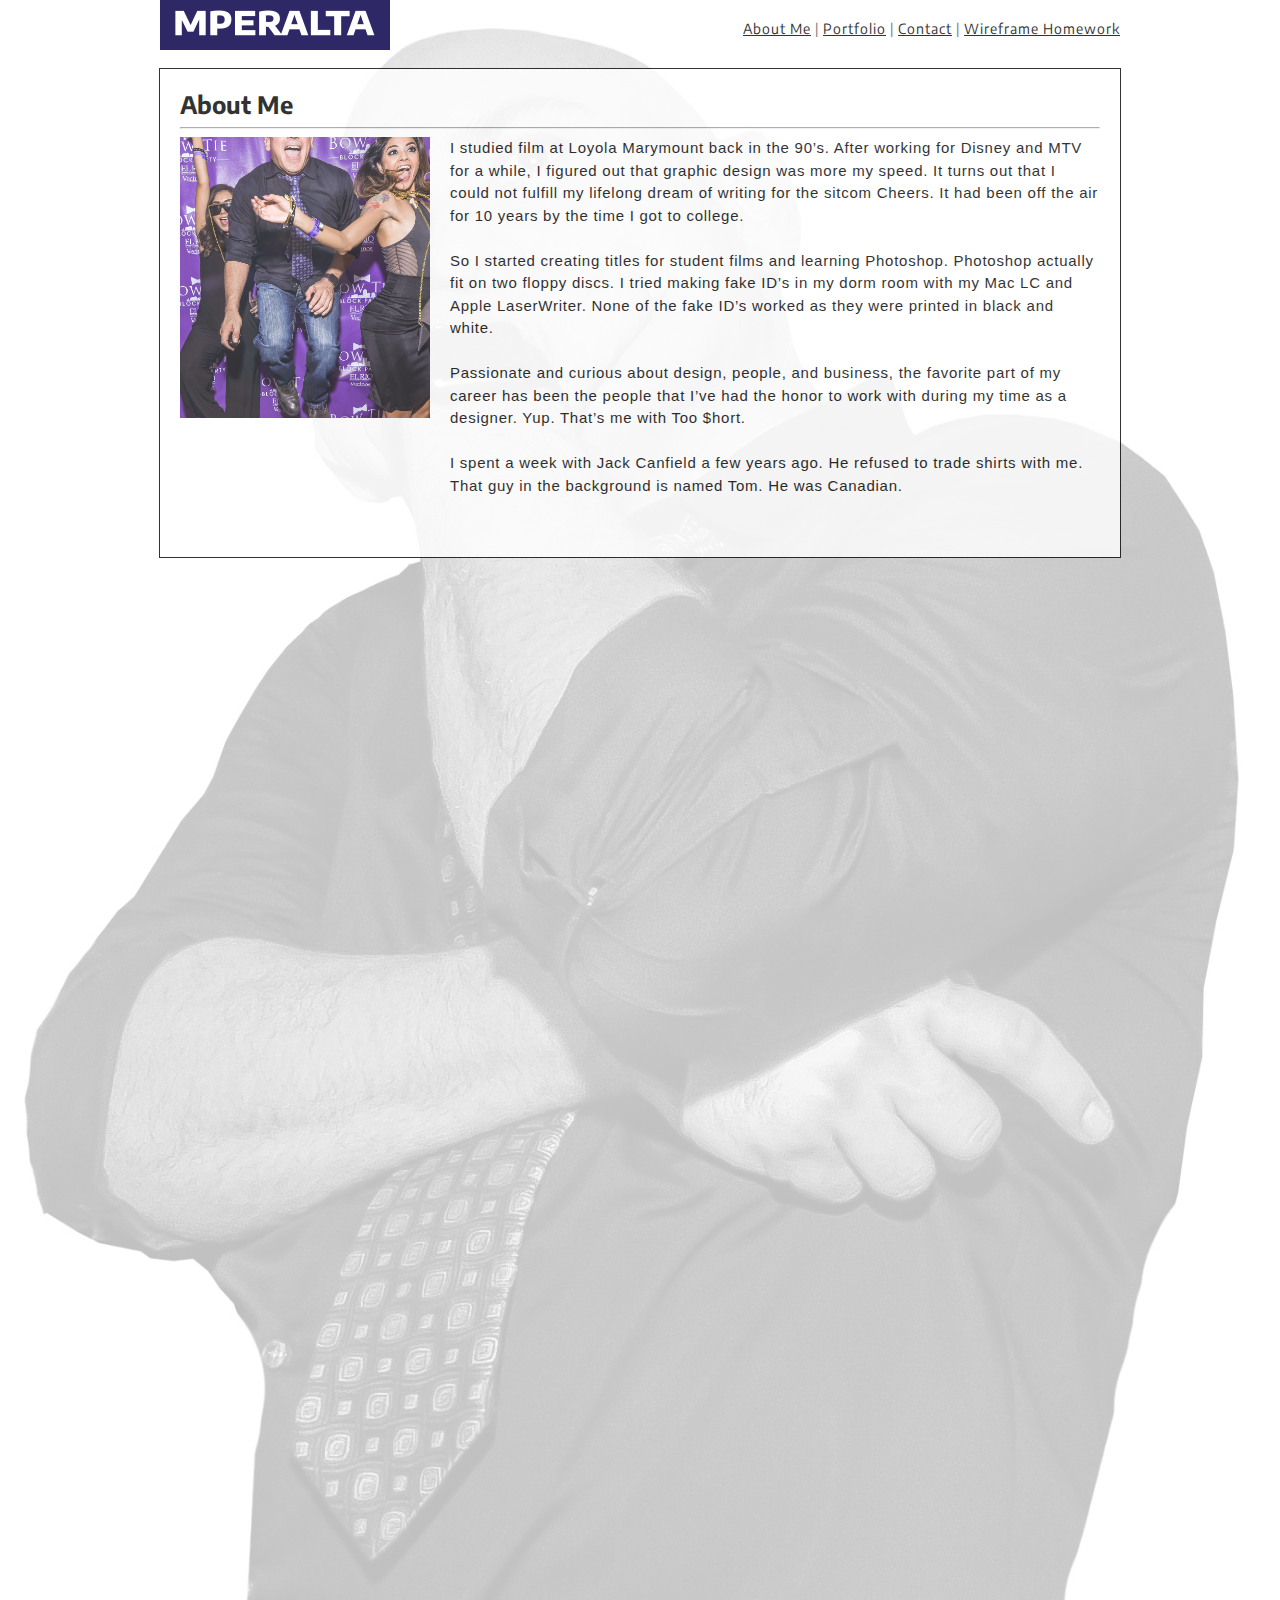
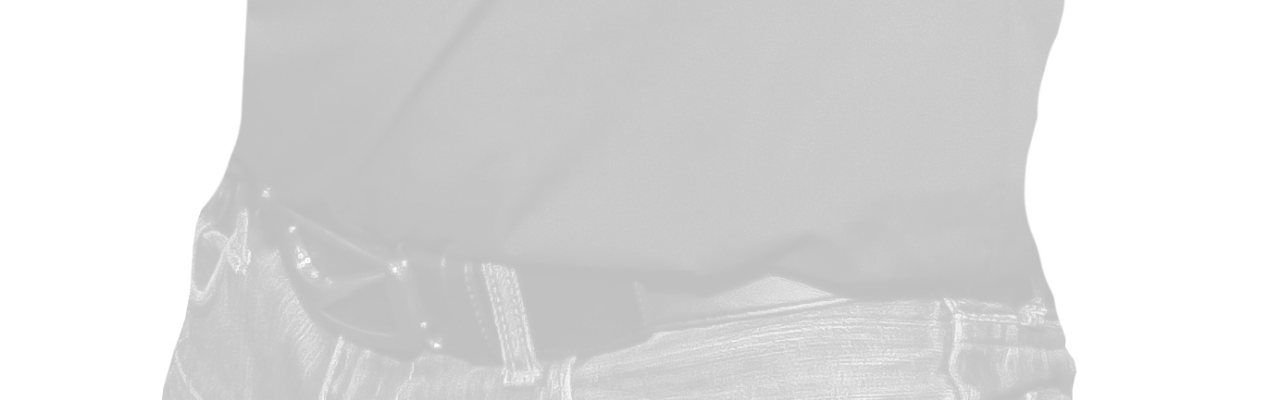
<file: index.html>
<!DOCTYPE html>
<html lang="en">
<head>
    <meta charset="UTF-8">
    <meta name="viewport" content="width=device-width, initial-scale=1.0">
    <meta http-equiv="X-UA-Compatible" content="ie=edge">
    <title>Miguel Portfolio // About Me</title>
    <link href="https://fonts.googleapis.com/css?family=Encode+Sans:400,700" rel="stylesheet"> 
    <link rel="stylesheet" type="text/css" href="assets/css/style.css">
</head>
<body>
        <div class="bgimage">
            
            <div> <!--start of wrapper div-->
            
            
            <div class="topbar">
            <header class="header clearfix">
                <div class="logo"><a href="index.html"><img src="assets/images/miguel_peralta_mperalta_logo_001.png"  alt="mperalta"></a></div>
                <nav id="nav"><a href="index.html">About Me</a> | <a href="portfolio.html">Portfolio</a> | <a href="contact.html">Contact</a> | <a href="https://peraltawave.github.io/HW-Wireframe/">Wireframe Homework</a></nav>
            </header>
            </div> 
            
            
            <div class="clearfix">&nbsp;</div>
            <div class="content clearfix">
                <article>    	
                        <header class="headerText">About Me</header>
                        <div class="clearfix"><hr></div>
                        <section>
                            <div class="imageleft"><img src="assets/images/mig_004.jpg" class="imageleft" /></div>
                            <div class="textleft">I studied film at Loyola Marymount back in the 90’s. After working for Disney and MTV for a while, I figured out that graphic design was more my speed. It turns out that I could not fulfill my lifelong dream of writing for the sitcom Cheers. It had been off the air for 10 years by the time I got to college.<br>
<br>


So I started creating titles for student films and learning Photoshop. Photoshop actually fit on two floppy discs. I tried making fake ID’s in my dorm room with my Mac LC and Apple LaserWriter. None of the fake ID’s worked as they were printed in black and white.<br>
<br>
Passionate and curious about design, people, and business, the favorite part of my career has been the people that I’ve had the honor to work with during my time as a designer. Yup. That’s me with Too $hort.<br>
<br>


I spent a week with Jack Canfield a few years ago. He refused to trade shirts with me. That guy in the background is named Tom. He was Canadian.

</div>
                        </section>
                </article>	
            </div>
            
            <div class="footer">&nbsp;</div>
            
            </div> <!--end of wrapper div-->
            
        </div>
</body>
</html>
</file>
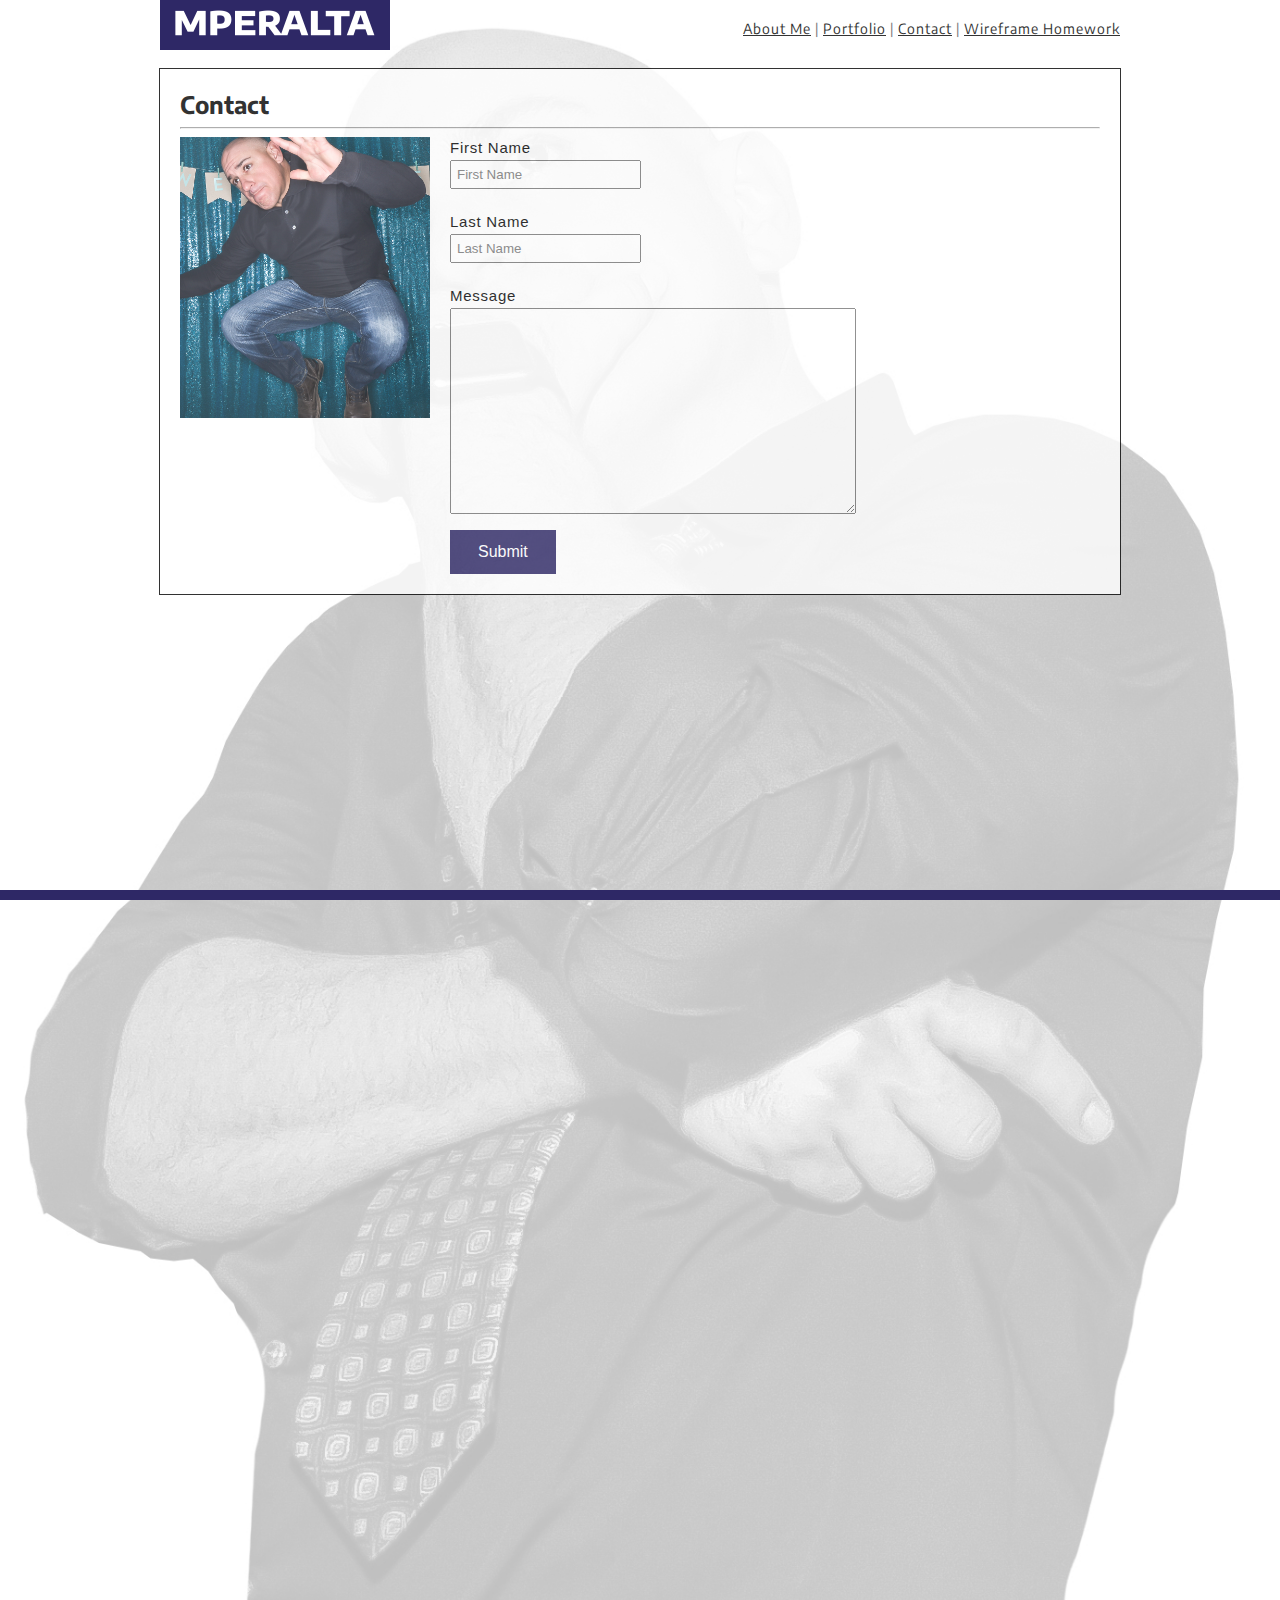
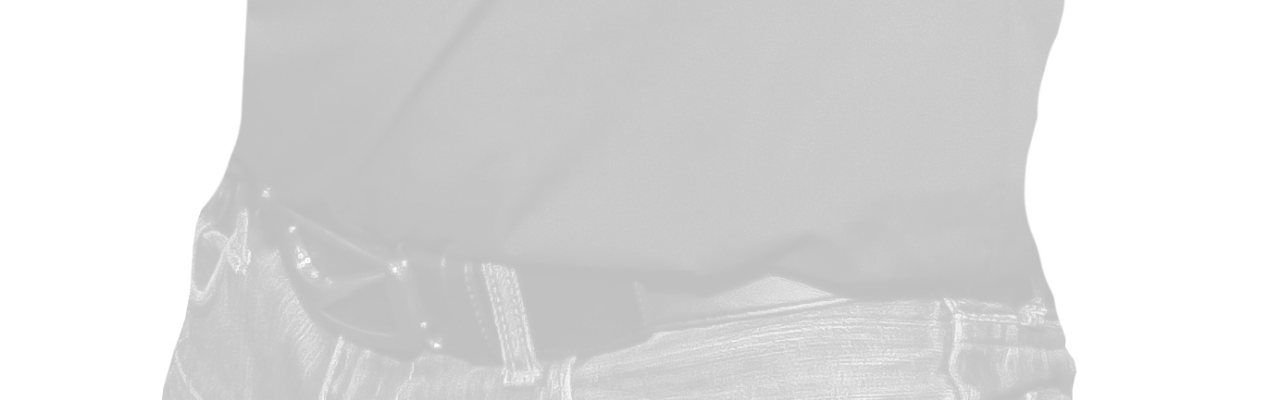
<file: contact.html>
<!DOCTYPE html>
<html lang="en">
<head>
    <meta charset="UTF-8">
    <meta name="viewport" content="width=device-width, initial-scale=1.0">
    <meta http-equiv="X-UA-Compatible" content="ie=edge">
    <title>Miguel Portfolio // Contact</title>
    <link href="https://fonts.googleapis.com/css?family=Encode+Sans:400,700" rel="stylesheet"> 
    <link rel="stylesheet" type="text/css" href="assets/css/style.css">
</head>
<body>
        <div class="bgimage">
            
            <div> <!--start of wrapper div-->
            
            
            <div class="topbar">
            <header class="header clearfix">
                <div class="logo"><a href="index.html"><img src="assets/images/miguel_peralta_mperalta_logo_001.png"  alt="mperalta"></a></div>
                <nav id="nav"><a href="index.html">About Me</a> | <a href="portfolio.html">Portfolio</a> | <a href="contact.html">Contact</a> | <a href="https://peraltawave.github.io/HW-Wireframe/">Wireframe Homework</a></nav>
            </header>
            </div> 
            
            
            <div class="clearfix">&nbsp;</div>
            <div class="content clearfix">
                <article>    	
                        <header class="headerText">Contact</header>
                        <div class="clearfix"><hr></div>
                        <section>
                            <div class="imageleft"><img src="assets/images/mig_002.jpg" class="imageleft" /></div>
                            <div class="textleft">
                            
                            
                             <div class="container">

    <label for="fname">First Name</label><br>

    <input type="text" id="fname" name="firstname" placeholder="First Name" style="padding:5px;">
<br>
<br>

    <label for="lname">Last Name</label><br>
    <input type="text" id="lname" name="lastname" placeholder="Last Name" style="padding:5px;">
<br>
<br>

    <label for="subject">Message</label><br>
    <textarea id="subject" name="subject" placeholder="" style="height:200px; width:400px;"></textarea>
<br>

    <input class="button" type="submit" value="Submit">

</div> 




</div>
                        </section>
                </article>	
            </div>
            
            <div class="bottomstripe">&nbsp;</div>
            
            </div> <!--end of wrapper div-->
            
        </div>
</body>
</html>
</file>
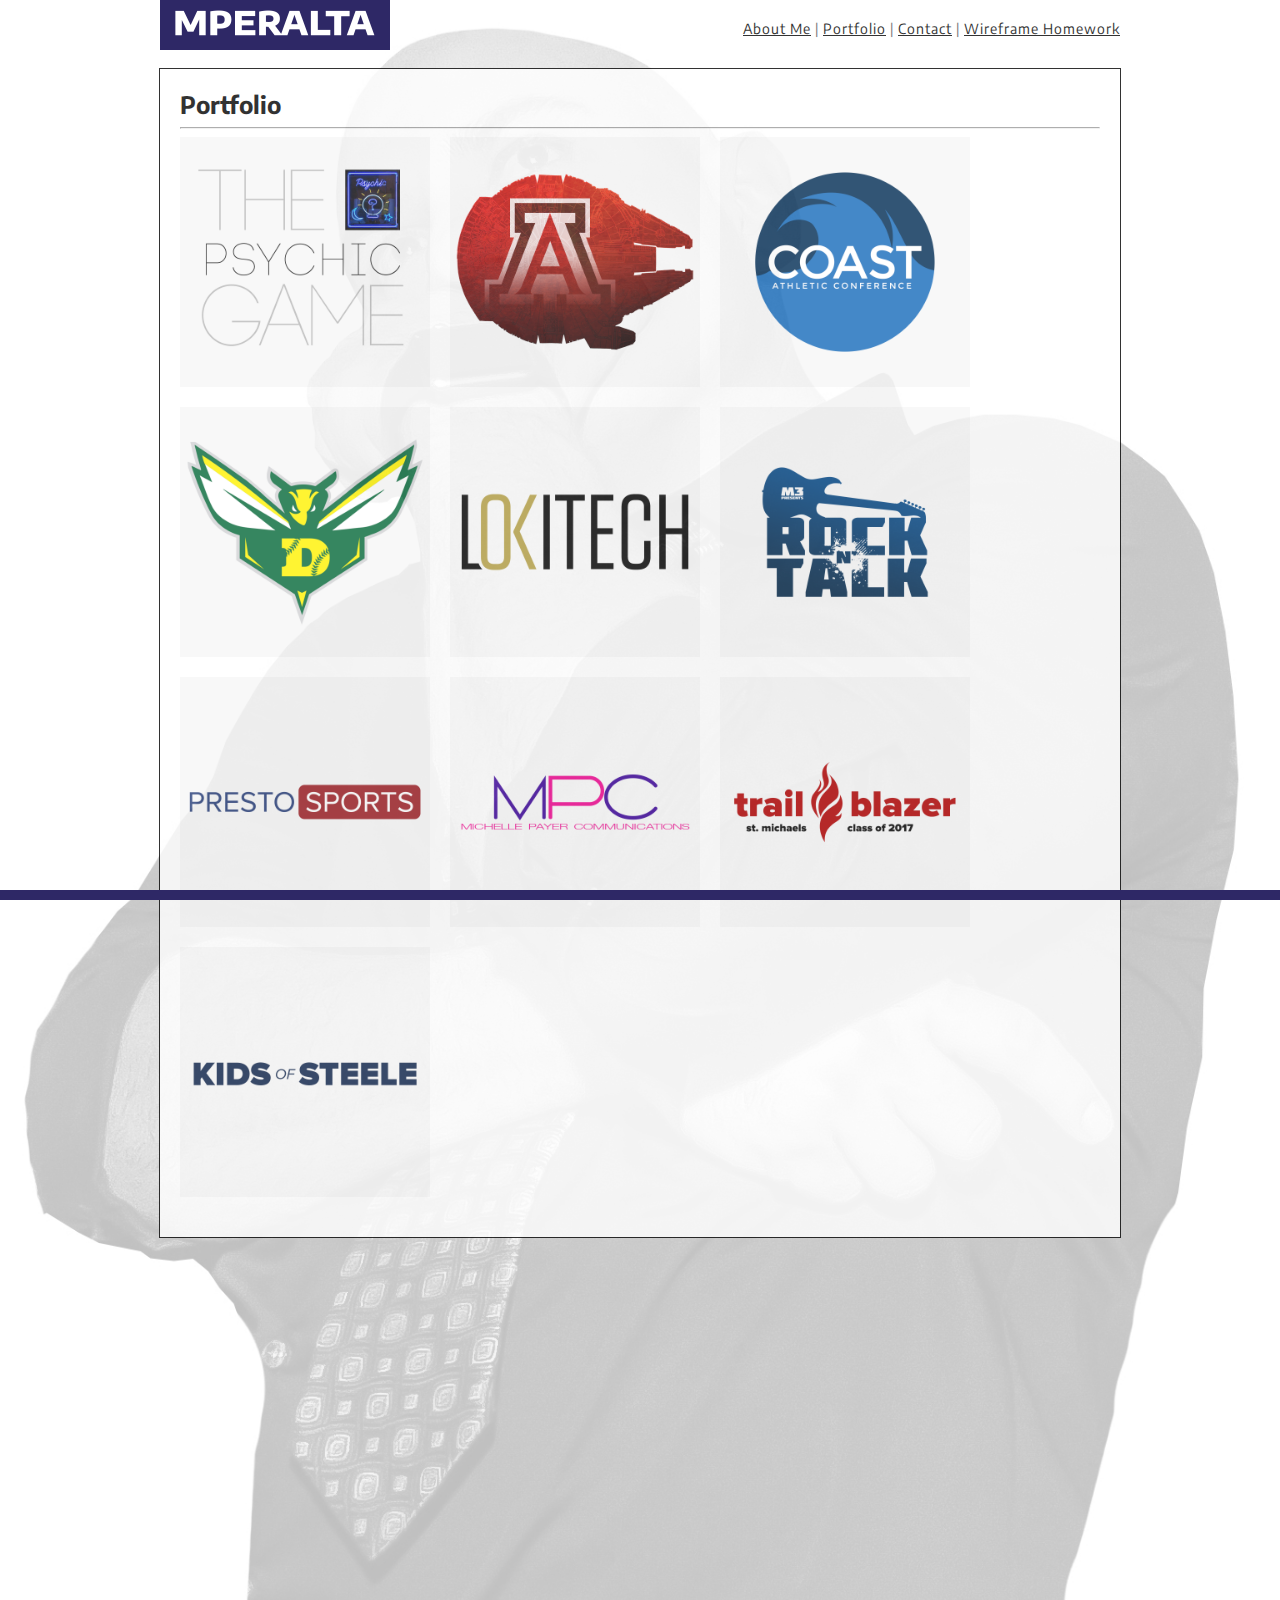
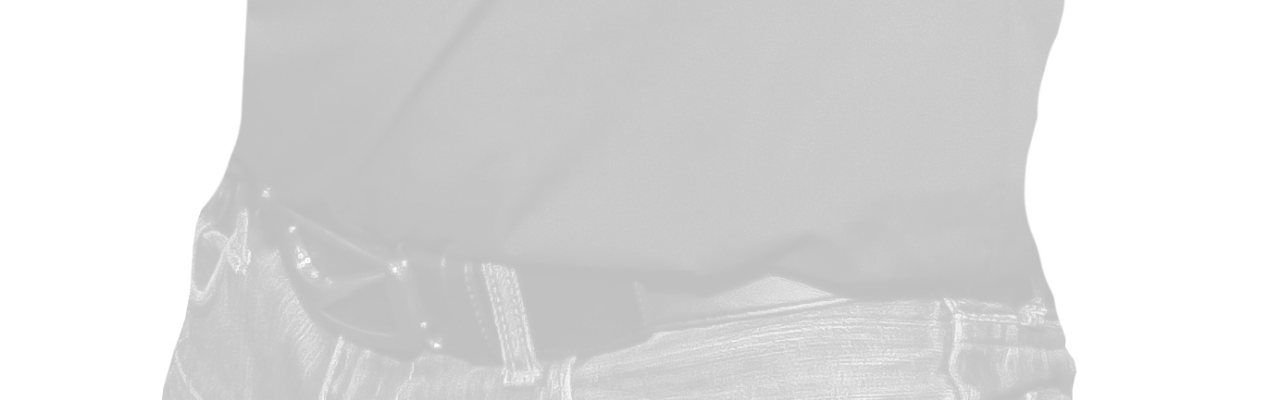
<file: portfolio.html>
<!DOCTYPE html>
<html lang="en">
<head>
    <meta charset="UTF-8">
    <meta name="viewport" content="width=device-width, initial-scale=1.0">
    <meta http-equiv="X-UA-Compatible" content="ie=edge">
    <title>Miguel Portfolio // Gallery</title>
    <link href="https://fonts.googleapis.com/css?family=Encode+Sans:400,700" rel="stylesheet"> 
    <link rel="stylesheet" type="text/css" href="assets/css/style.css">
</head>
<body>
        <div class="bgimage">
            
            <div> <!--start of wrapper div-->
            
            
            <div class="topbar">
            <header class="header clearfix">
                <div class="logo"><a href="index.html"><img src="assets/images/miguel_peralta_mperalta_logo_001.png"  alt="mperalta"></a></div>
                <nav id="nav"><a href="index.html">About Me</a> | <a href="portfolio.html">Portfolio</a> | <a href="contact.html">Contact</a> | <a href="https://peraltawave.github.io/HW-Wireframe/">Wireframe Homework</a></nav>
            </header>
            </div> 
            
            
            <div class="clearfix">&nbsp;</div>
            <div class="content clearfix">
                <article>    	
                        <header class="headerText">Portfolio</header>
                        <div class="clearfix"><hr></div>
                        <section class="logos">
                            <div class="imageleft"><a href="https://peraltawave.github.io/Psychic-Game/" target="_blank"><img src="assets/images/master_logo_client_psychic.png" class="imageleft" /></a></div>
                            <div class="imageleft"><img src="assets/images/master_logo_client_btfd02.png" class="imageleft" /></div>
                            <div class="imageleft"><img src="assets/images/master_logo_client_coast_02.png" class="imageleft" /></div>
                            <div class="imageleft"><img src="assets/images/master_logo_client_hornets02.png" class="imageleft" /></div>
                            <div class="imageleft"><img src="assets/images/master_logo_client_loki_02.png" class="imageleft" /></div>
                            <div class="imageleft"><img src="assets/images/master_logo_client_m3_02.png" class="imageleft" /></div>
                            <div class="imageleft"><img src="assets/images/master_logo_client_presto_02.png" class="imageleft" /></div>
                            <div class="imageleft"><img src="assets/images/master_logo_client_mpc_02.png" class="imageleft" /></div>
                            <div class="imageleft"><img src="assets/images/master_logo_client_trail_02.png" class="imageleft" /></div>
                            <div class="imageleft"><img src="assets/images/master_logo_client_kos_02.png" class="imageleft" /></div>
                  </section>
                </article>	
            </div>
            
            <div class="bottomstripe">&nbsp;</div>
            
            </div> <!--end of wrapper div-->
            
        </div>
</body>
</html>
</file>
<file: assets/css/style.css>
@charset "utf-8";
/* CSS Document */

body {
	background:#fff;
	margin: 0px;

}

.bgimage {
	
	/* The image used */
    background-image: url('../images/mig_bg_20.jpg');

    /* Full height */
    min-height: 2000px;

    /* Center and scale the image nicely */
    background-position: top center;
    background-repeat: no-repeat;
    background-size: cover;
	 background-attachment: fixed;
	}

.wrapper {
	width:960px;

	}

.topbar {
	width:100%;
	
}

.header {
	width:960px;
	margin: 0 auto;
	}
	
.headerText	{
	
	font-family: 'Encode Sans', sans-serif;
	font-weight:700;
	font-size:24px;
	
	}
	
.logo
{
	background:#2e2866;
	padding: 10px;
	width: 210px;
	text-align:center;
	float:left;
	/*display:block;*/
}
	
.logo img
{
	max-width:200px;

}

#nav {
	float:right;
	margin: 20px 0 0 0;
	font-family: 'Encode Sans', sans-serif;
	font-weight:400;
	color:#777;
	letter-spacing: 1px;
	font-size:14px;
	}
	
nav a {
	color:#333;
}
	
section {
	min-height:400px;}
	
	
.clearfix::after {
    content: "";
    clear: both;
    display: table;
}

.logos {margin-top: 5px;
		width:920px;
		margin: 0 auto;
		}

.content {
	width:920px;
	border-style: solid;
	border-width: 1px;
	border-color: #ccc;
	padding: 20px;
	margin: 0 auto;


	}
	
div.content {
    margin: 30px;
    background-color: #ffffff;
    border: 1px solid black;
    opacity: 0.8;
    filter: alpha(opacity=60); /* For IE8 and earlier */
	margin: 0 auto;
}

.imageleft
	{float:left;
	margin-right: 20px;
	margin-bottom:10px;
	max-width:250px;
	}
	
.textleft
	{float:left;
	font-family:Arial, Helvetica, sans-serif;
	font-size:15px;
	line-height:1.5em;
	letter-spacing:.75px;
	width:650px;
	
}


hr {
    display: block;
    margin-top: 0.5em;
    margin-bottom: 0.5em;
    margin-left: auto;
    margin-right: auto;
    border-style: inset;
    border-width: 1px;
}

.bottomstripe {
    background-color: #2e2866;
    overflow: hidden;
    position: fixed;
    bottom: 0;
    width: 100%;
	height:10px;
}

.button {
    background-color: #2e2866; /* purple */
    border: none;
    color: white;
    padding: 13px 28px;
    text-align: center;
    text-decoration: none;
    display: inline-block;
    font-size: 16px;
	margin-top:10px;
}

.button:hover {
    background-color: #777; /* purple */
	}
</file>
